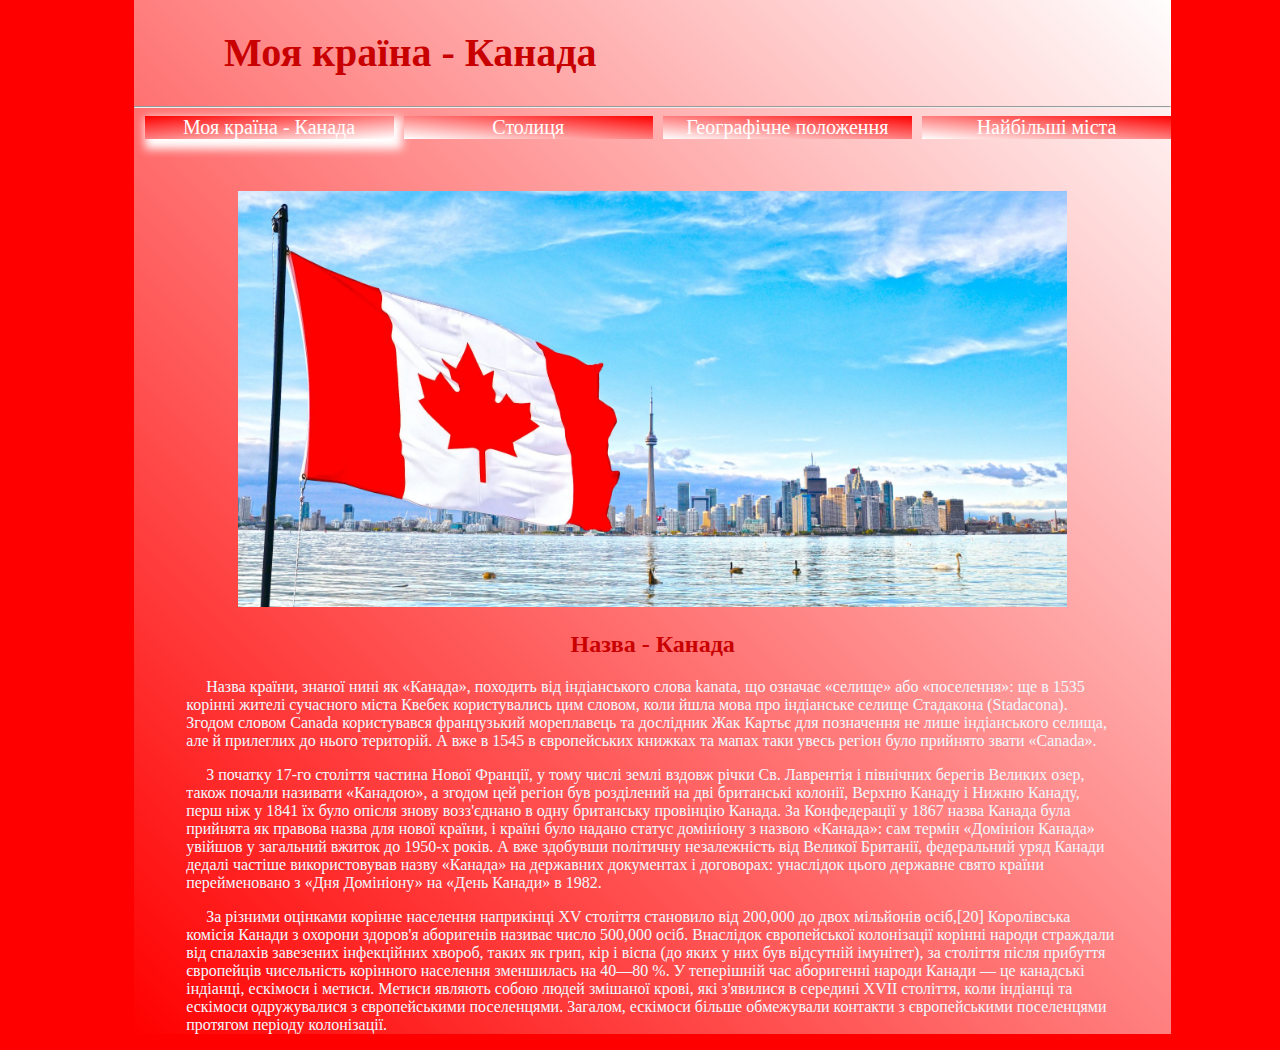
<file: index.html>
<!DOCTYPE html>
<html>
<head>
<meta charset="UTF-8">
<title>Canada</title>
    <link rel="stylesheet"href="main.css">
</head>
    
<body>
     
    <main>
         <H1><a href="index.html" id="first">Моя країна - Канада</a></H1><hr/>
<nav class=navi>
  <a href="index.html" class="active">Моя країна - Канада</a>
  <a href="capital.html">Столиця</a> 
  <a href="geo.html">Географічне положення</a> 
    <a href="city.html">Найбільші міста</a>
</nav>
        
        <img src="canada.jpg" alt="canada">
    <div>
<h2>Назва - Канада</h2>
<p>Назва країни, знаної нині як «Канада», походить від індіанського слова kanata, що означає «селище» або «поселення»: ще в 1535 корінні жителі сучасного міста Квебек користувались цим словом, коли йшла мова про індіанське селище Стадакона (Stadacona). Згодом словом Canada користувався французький мореплавець та дослідник Жак Картьє для позначення не лише індіанського селища, але й прилеглих до нього територій. А вже в 1545 в європейських книжках та мапах таки увесь регіон було прийнято звати «Canada».</p>

<p>З початку 17-го століття частина Нової Франції, у тому числі землі вздовж річки Св. Лаврентія і північних берегів Великих озер, також почали називати «Канадою», а згодом цей регіон був розділений на дві британські колонії, Верхню Канаду і Нижню Канаду, перш ніж у 1841 їх було опісля знову возз'єднано в одну британську провінцію Канада. За Конфедерації у 1867 назва Канада була прийнята як правова назва для нової країни, і країні було надано статус домініону з назвою «Канада»: сам термін «Домініон Канада» увійшов у загальний вжиток до 1950-х років. А вже здобувши політичну незалежність від Великої Британії, федеральний уряд Канади дедалі частіше використовував назву «Канада» на державних документах і договорах: унаслідок цього державне свято країни перейменовано з «Дня Домініону» на «День Канади» в 1982.</p>

<p>За різними оцінками корінне населення наприкінці XV століття становило від 200,000 до двох мільйонів осіб,[20] Королівська комісія Канади з охорони здоров'я аборигенів називає число 500,000 осіб. Внаслідок європейської колонізації корінні народи страждали від спалахів завезених інфекційних хвороб, таких як грип, кір і віспа (до яких у них був відсутній імунітет), за століття після прибуття європейців чисельність корінного населення зменшилась на 40—80 %. У теперішній час аборигенні народи Канади — це канадські індіанці, ескімоси і метиси. Метиси являють собою людей змішаної крові, які з'явилися в середині XVII століття, коли індіанці та ескімоси одружувалися з європейськими поселенцями. Загалом, ескімоси більше обмежували контакти з європейськими поселенцями протягом періоду колонізації.</p></div>
     </main>
    
</body>

</html>
</file>
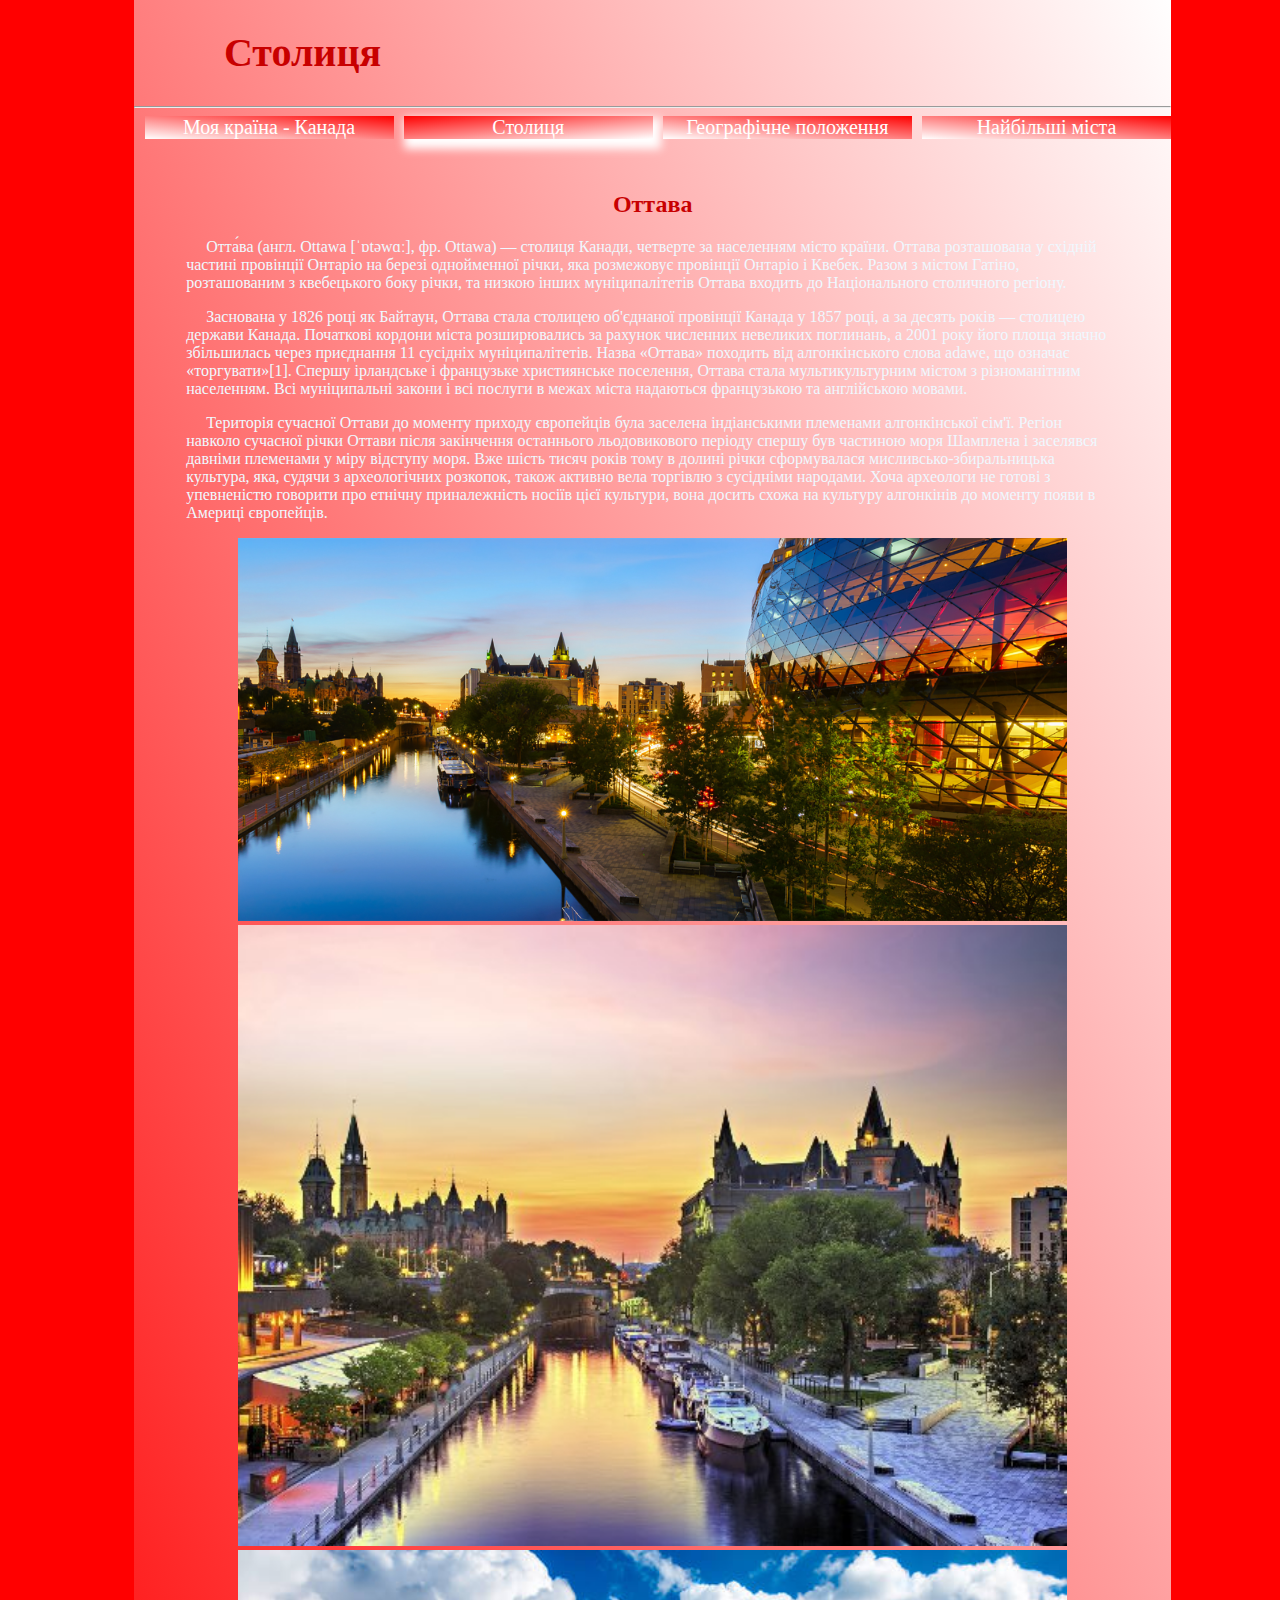
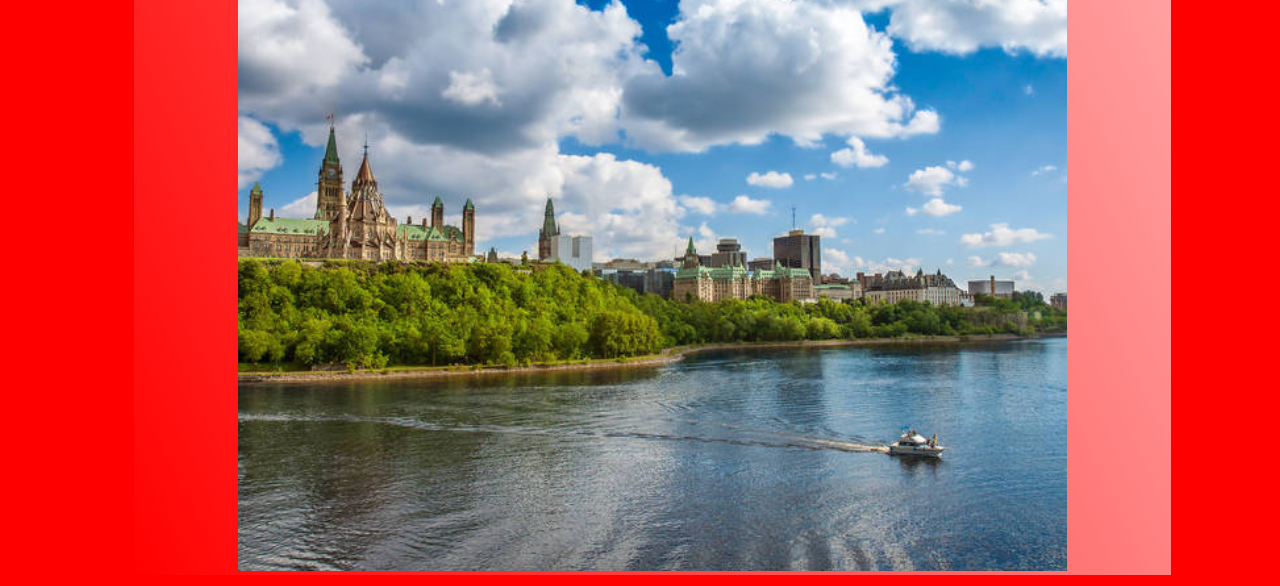
<file: capital.html>
<!DOCTYPE html>
<html>
<head>
<meta charset="UTF-8">
<title>Оттава</title>
    <link rel="stylesheet"href="main.css">
</head>
<body>
    <main><H1><a href="capital.html" id="first">Столиця</a></H1><hr/>
<nav class=navi>
  <a href="index.html">Моя країна - Канада</a>
  <a href="capital.html"class="active">Столиця</a> 
  <a href="geo.html">Географічне положення</a> 
    <a href="city.html">Найбільші міста</a>
</nav>
<div>
<h2>Оттава</h2>
<p>Отта́ва (англ. Ottawa [ˈɒtəwɑː], фр. Ottawa) — столиця Канади, четверте за населенням місто країни. Оттава розташована у східній частині провінції Онтаріо на березі однойменної річки, яка розмежовує провінції Онтаріо і Квебек. Разом з містом Гатіно, розташованим з квебецького боку річки, та низкою інших муніципалітетів Оттава входить до Національного столичного регіону.</p>
 
<p>Заснована у 1826 році як Байтаун, Оттава стала столицею об'єднаної провінції Канада у 1857 році, а за десять років — столицею держави Канада. Початкові кордони міста розширювались за рахунок численних невеликих поглинань, а 2001 року його площа значно збільшилась через приєднання 11 сусідніх муніципалітетів. Назва «Оттава» походить від алгонкінського слова adawe, що означає «торгувати»[1]. Спершу ірландське і французьке християнське поселення, Оттава стала мультикультурним містом з різноманітним населенням. Всі муніципальні закони і всі послуги в межах міста надаються французькою та англійською мовами.</p>

<p>Територія сучасної Оттави до моменту приходу європейців була заселена індіанськими племенами алгонкінської сім'ї. Регіон навколо сучасної річки Оттави після закінчення останнього льодовикового періоду спершу був частиною моря Шамплена і заселявся давніми племенами у міру відступу моря. Вже шість тисяч років тому в долині річки сформувалася мисливсько-збиральницька культура, яка, судячи з археологічних розкопок, також активно вела торгівлю з сусідніми народами. Хоча археологи не готові з упевненістю говорити про етнічну приналежність носіїв цієї культури, вона досить схожа на культуру алгонкінів до моменту появи в Америці європейців.</p>

</div>
 <img src="1.jpg"><img src="2.jpg"><img src="3.jpg">      
        </main>
</body>

</html>
</file>
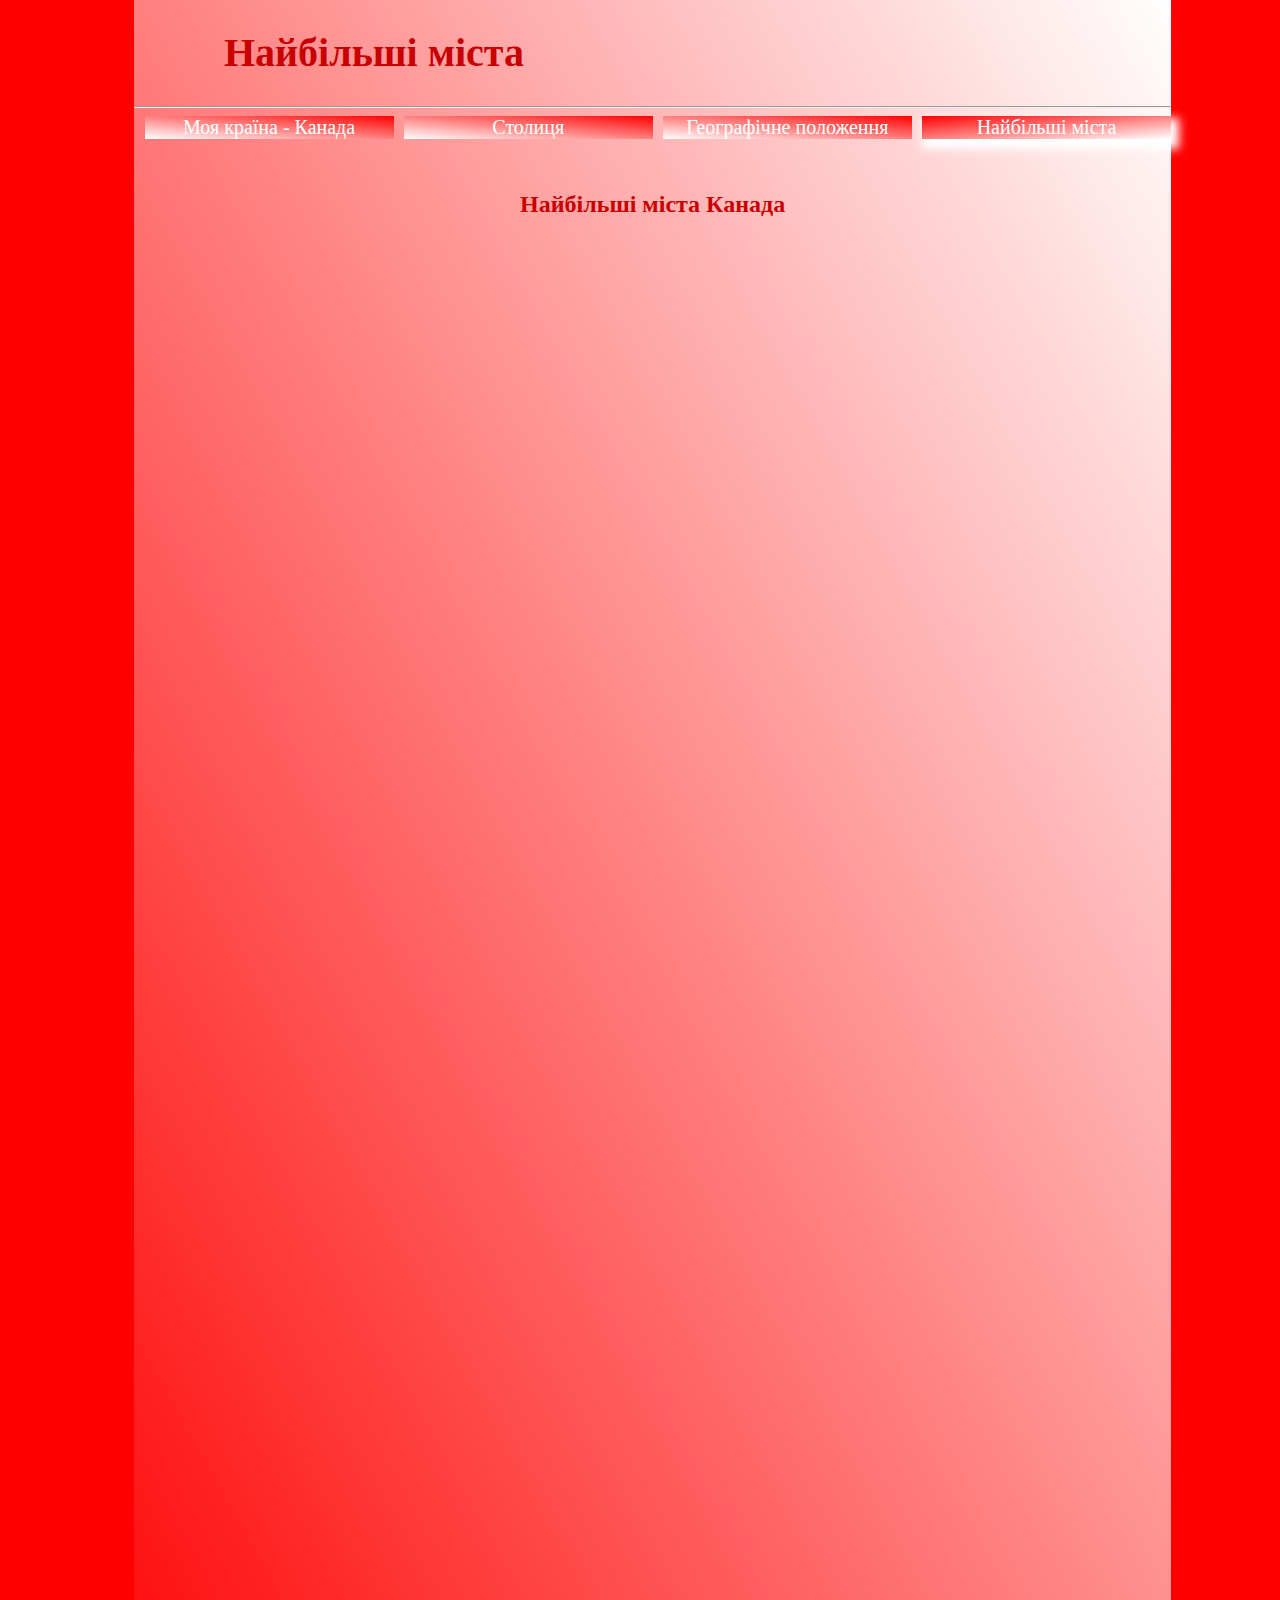
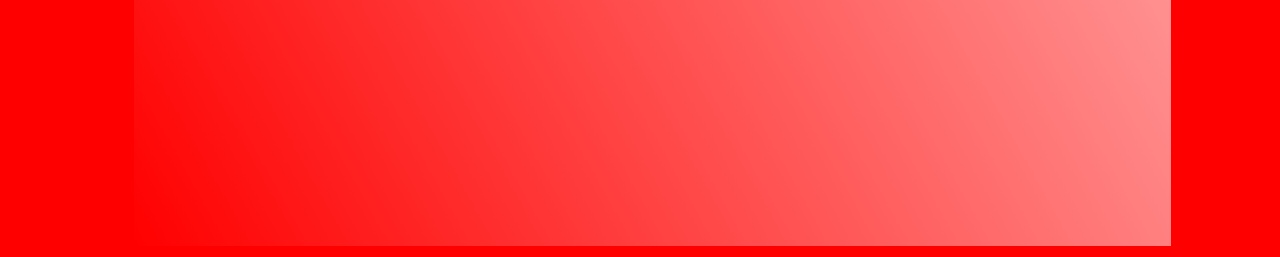
<file: city.html>
<!DOCTYPE html>
<html>
<head>
<meta charset="UTF-8">
<title>Географічне положення</title>
    <link rel="stylesheet"href="main.css">
</head>
<body>
    <main><H1><a href="city.html" id="first">Найбільші міста</a></H1><hr/>
<nav class=navi>
  <a href="index.html">Моя країна - Канада</a>
  <a href="capital.html">Столиця</a> 
  <a href="geo.html">Географічне положення</a> 
    <a href="city.html" class="active">Найбільші міста</a>
</nav>
<div>
<h2>Найбільші міста Канада</h2>
    <iframe width="1000" height="800" src="https://www.youtube.com/embed/v5Vu0FqSrcQ" frameborder="0" allow="accelerometer; autoplay; encrypted-media; gyroscope; picture-in-picture" allowfullscreen></iframe>
<center><iframe width="1000" height="800" src="https://www.youtube.com/embed/v5Vu0FqSrcQ" frameborder="0" allow="accelerometer; autoplay; encrypted-media; gyroscope; picture-in-picture" allowfullscreen></iframe></center></div>
        </main>
</body>

</html>
</file>
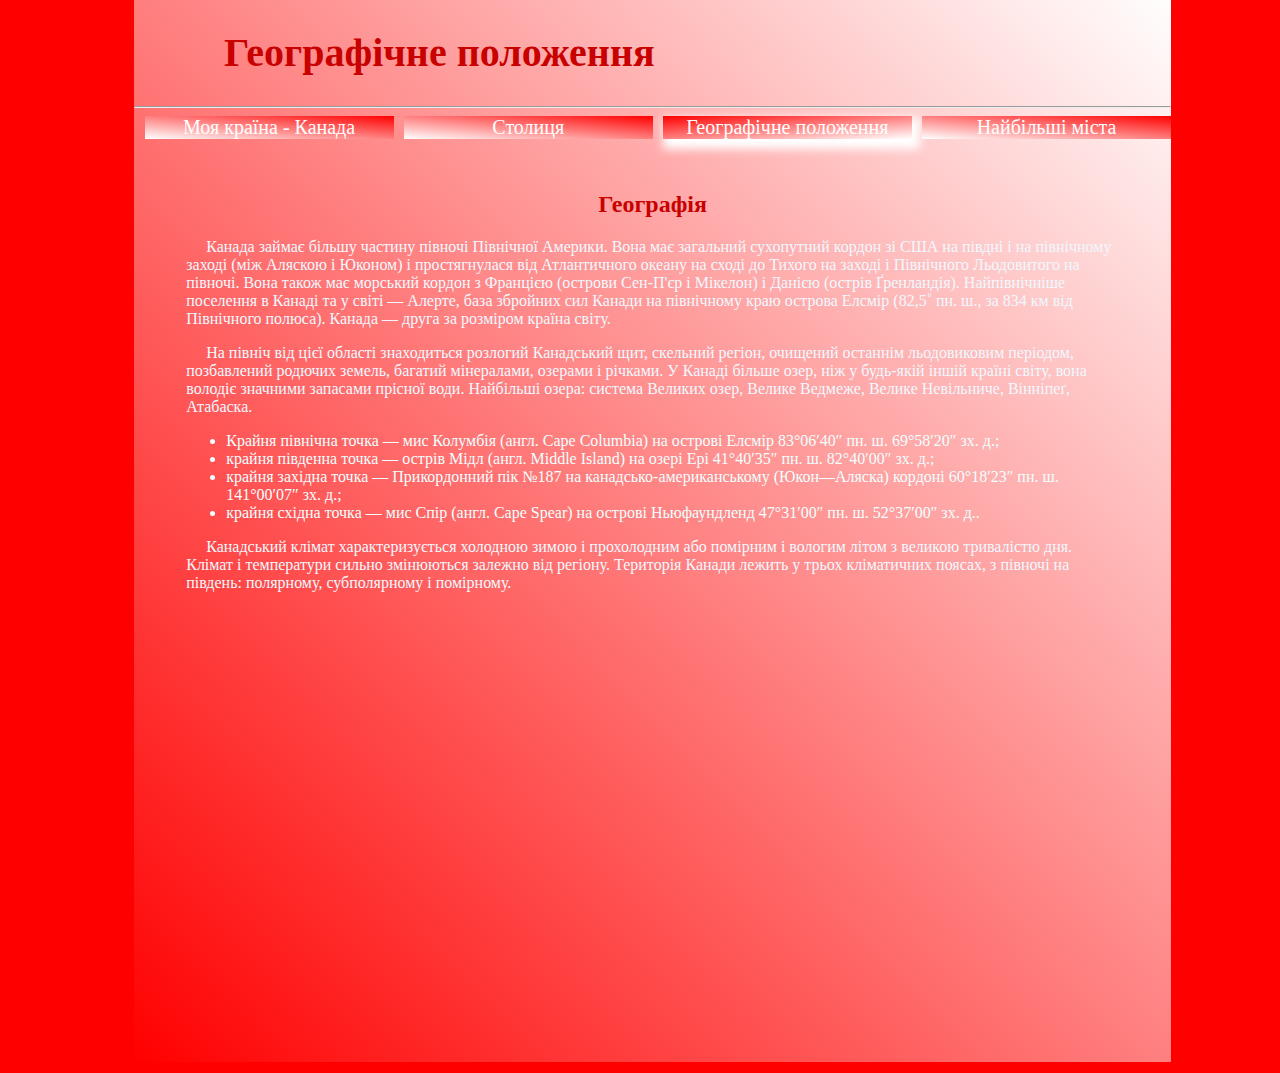
<file: geo.html>
<!DOCTYPE html>
<html>
<head>
<meta charset="UTF-8">
<title>Географічне положення</title>
    <link rel="stylesheet"href="main.css">
</head>
<body>
    <main><H1><a href="geo.html" id="first">Географічне положення</a></H1><hr/>
<nav class=navi>
  <a href="index.html">Моя країна - Канада</a>
  <a href="capital.html">Столиця</a> 
  <a href="geo.html" class="active">Географічне положення</a> 
    <a href="city.html">Найбільші міста</a>
</nav>
<div>
<h2>Географія</h2>
<p>Канада займає більшу частину півночі Північної Америки. Вона має загальний сухопутний кордон зі США на півдні і на північному заході (між Аляскою і Юконом) і простягнулася від Атлантичного океану на сході до Тихого на заході і Північного Льодовитого на півночі. Вона також має морський кордон з Францією (острови Сен-П'єр і Мікелон) і Данією (острів Ґренландія). Найпівнічніше поселення в Канаді та у світі — Алерте, база збройних сил Канади на північному краю острова Елсмір (82,5˚ пн. ш., за 834 км від Північного полюса). Канада — друга за розміром країна світу.</p>

<p>На північ від цієї області знаходиться розлогий Канадський щит, скельний регіон, очищений останнім льодовиковим періодом, позбавлений родючих земель, багатий мінералами, озерами і річками. У Канаді більше озер, ніж у будь-якій іншій країні світу, вона володіє значними запасами прісної води. Найбільші озера: система Великих озер, Велике Ведмеже, Велике Невільниче, Вінніпеґ, Атабаска.</p>
<ul>
<li>Крайня північна точка — мис Колумбія (англ. Cape Columbia) на острові Елсмір 83°06′40″ пн. ш. 69°58′20″ зх. д.;</li>
<li>крайня південна точка — острів Мідл (англ. Middle Island) на озері Ері 41°40′35″ пн. ш. 82°40′00″ зх. д.;</li>
<li>крайня західна точка — Прикордонний пік №187 на канадсько-американському (Юкон—Аляска) кордоні 60°18′23″ пн. ш. 141°00′07″ зх. д.;</li>
<li>крайня східна точка — мис Спір (англ. Cape Spear) на острові Ньюфаундленд 47°31′00″ пн. ш. 52°37′00″ зх. д..</li>
</ul>
<p>Канадський клімат характеризується холодною зимою і прохолодним або помірним і вологим літом з великою тривалістю дня. Клімат і температури сильно змінюються залежно від регіону. Територія Канади лежить у трьох кліматичних поясах, з півночі на південь: полярному, субполярному і помірному.</p>

<iframe src="https://www.google.com/maps/embed?pb=!1m14!1m8!1m3!1d21902996.44444698!2d-7.2186101747458125!3d70.42344332252944!3m2!1i1024!2i768!4f13.1!3m3!1m2!1s0x4b0d03d337cc6ad9%3A0x9968b72aa2438fa5!2z0JrQsNC90LDQtNCw!5e0!3m2!1suk!2sua!4v1589206657623!5m2!1suk!2sua" width="600" height="450" frameborder="0" style="border:0;" allowfullscreen="" aria-hidden="false" tabindex="0""></iframe>    
        </main></div>
</body>

</html>
</file>
<file: main.css>
main{
    margin-top: -3%;
    margin-left: 10%;
    margin-right: 8%;
    background-image: linear-gradient(to top right,rgb(255,0,0),rgb(255, 255, 255));
}
h1{
    font-family: monospace;
    font-size: 40px;
    margin-bottom: 30px;
    padding-top: 40px;
    margin-left: 80px;
}
#first{
    text-decoration: none;
    color: rgb(200, 0, 0);
    font-family: fantasy;
}
body{
    background: red;
    font-family: cursive;
}
nav{
    font-size: 20px;
    margin-bottom: 5%;
    display: flex;
    justify-content: space-around;
    }
nav>a{
    background-image: linear-gradient(to top right,rgb(255, 255, 255),rgb(255, 0, 0));
    width: 25%;
    color: white;
    text-align: center;
}
.active{
    background-image: linear-gradient(to top left,rgb(255, 255, 255),rgb(255, 0, 0));
    box-shadow: 4px 6px 10px 4px white;
    cursor: pointer;
}
a{
    color:darkblue;
    text-decoration: none;
    display: block;
    margin-left: 1%;
}
img{
    margin-left: 10%;
    width: 80%;
    margin-right: 10%;
}
h2{
    text-align: center;
    color: rgb(200, 0,0);
    text-shadow: 10px;
}
div{
    margin-left: 5%;
    margin-right: 5%;
    color: azure;
    font: italic bold;
}
p{
    text-indent: 20px;
    color: #F0F8FF;
}
.navi a:hover{
    box-shadow: 4px 6px 10px 4px red;
    cursor: pointer;
}
</file>
